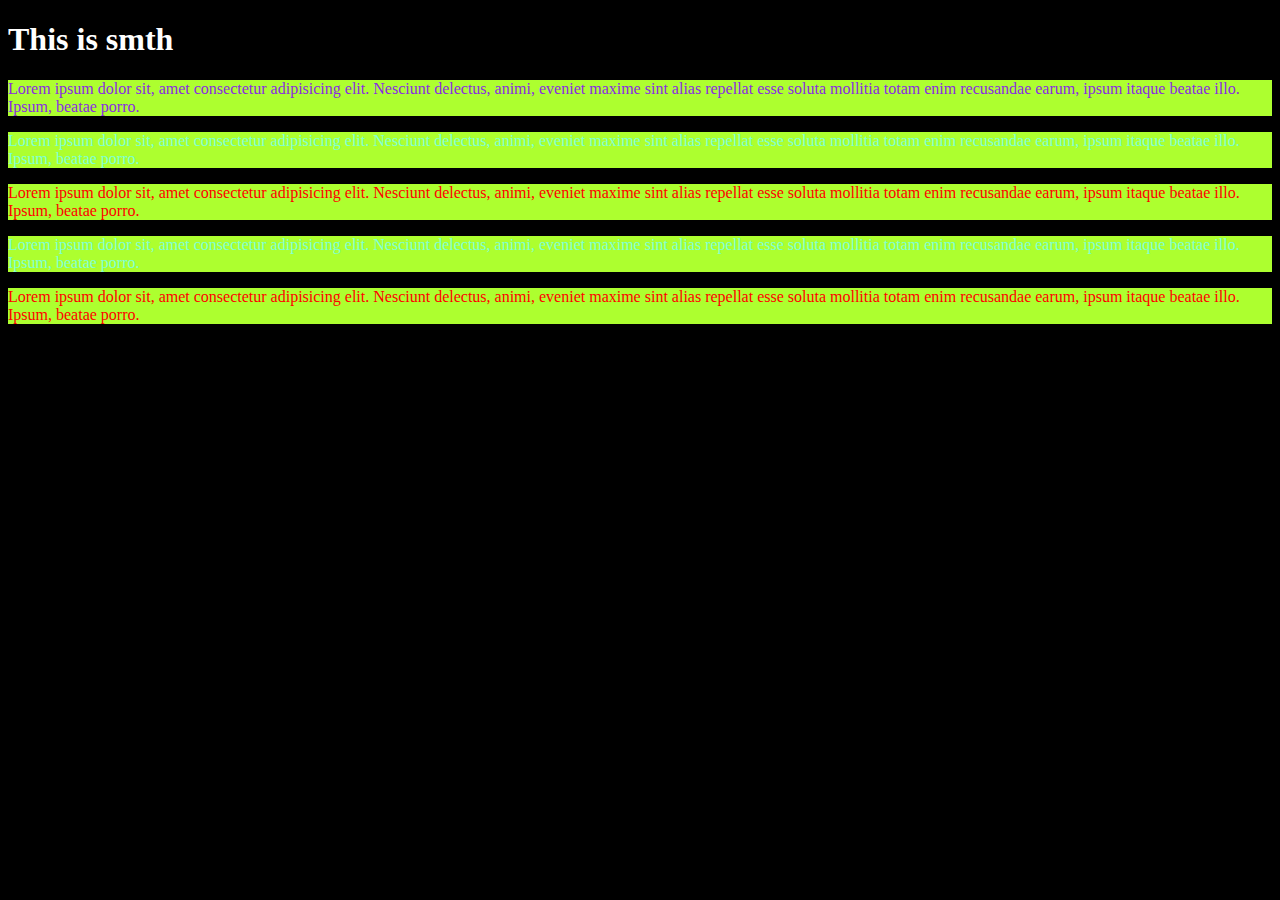
<file: css for yff/index.html>
<!DOCTYPE html>
<html lang="en">
<head>
    <meta charset="UTF-8">
    <meta name="viewport" content="width=device-width, initial-scale=1.0">
    <title>Document</title>
    <link rel="stylesheet" href="style.css">
</head>
<body>
    <h1>This is smth</h1>
    <p id="p1" class="odd">Lorem ipsum dolor sit, amet consectetur adipisicing elit. Nesciunt delectus, animi, eveniet maxime sint alias repellat esse soluta mollitia totam enim recusandae earum, ipsum itaque beatae illo. Ipsum, beatae porro.</p>
    <p id="p2"class="even">Lorem ipsum dolor sit, amet consectetur adipisicing elit. Nesciunt delectus, animi, eveniet maxime sint alias repellat esse soluta mollitia totam enim recusandae earum, ipsum itaque beatae illo. Ipsum, beatae porro.</p>
    <p id="p3"class="odd">Lorem ipsum dolor sit, amet consectetur adipisicing elit. Nesciunt delectus, animi, eveniet maxime sint alias repellat esse soluta mollitia totam enim recusandae earum, ipsum itaque beatae illo. Ipsum, beatae porro.</p>
    <p id="p4"class="even">Lorem ipsum dolor sit, amet consectetur adipisicing elit. Nesciunt delectus, animi, eveniet maxime sint alias repellat esse soluta mollitia totam enim recusandae earum, ipsum itaque beatae illo. Ipsum, beatae porro.</p>
    <p id="p5"class="odd">Lorem ipsum dolor sit, amet consectetur adipisicing elit. Nesciunt delectus, animi, eveniet maxime sint alias repellat esse soluta mollitia totam enim recusandae earum, ipsum itaque beatae illo. Ipsum, beatae porro.</p>


</body>
</html>
</file>
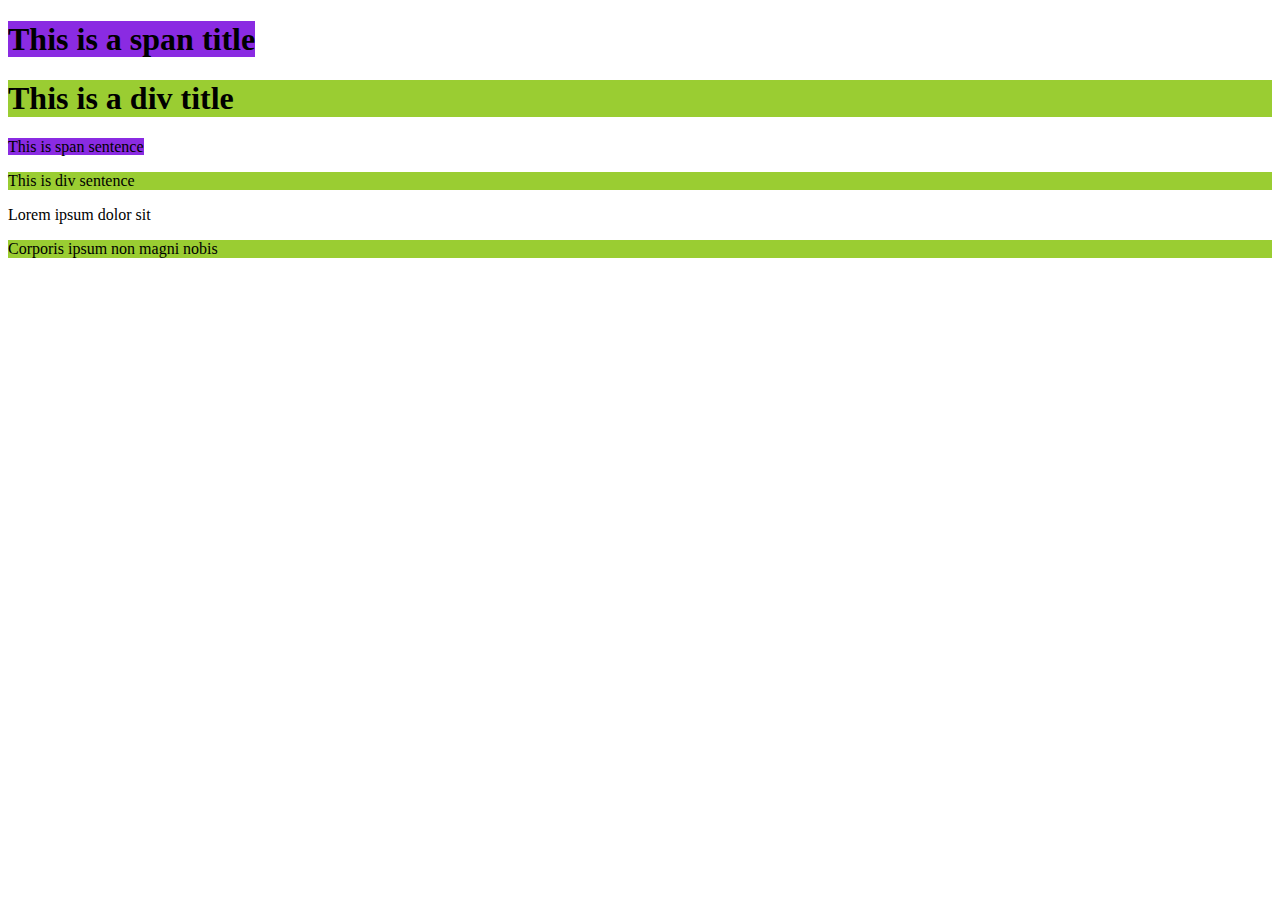
<file: yff3/divspan.html>
<!DOCTYPE html>
<html lang="en">
<head>
    <meta charset="UTF-8">
    <meta name="viewport" content="width=device-width, initial-scale=1.0">
    <title>Document</title>
</head>
<body>
    <h1><span style="background-color:blueviolet">This is a span title</span></h1>
    <!-- Dette er en overskrift som inneholder en <span> med blåfiolett bakgrunn. 
         <span> er en inline-container som brukes til å style spesifikke deler av teksten. -->
         
    <h1><div style="background-color:yellowgreen">This is a div title</div></h1>
    <!-- Dette er en overskrift som inneholder en <div> med gulgrønn bakgrunn.
         <div> er en blokk-container, så det bryter linjen automatisk, noe som ikke er vanlig praksis for bruk i overskrifter. -->
         
    <p><span style="background-color:blueviolet">This is span sentence</span> </p>
    <!-- Dette er et avsnitt som inneholder en <span> med blåfiolett bakgrunn.
         <span> er en inline-container og påvirker bare den delen av teksten der den er plassert. -->
         
    <p><div style="background-color:yellowgreen">This is div sentence</div> </p>
    <!-- Dette er et avsnitt som inneholder en <div> med gulgrønn bakgrunn.
         Å bruke <div> inne i et avsnitt er ikke anbefalt fordi <div> er en blokk-container og bryter linjen. -->
         
    <p>Lorem ipsum dolor sit<div style="background-color:yellowgreen"> Corporis ipsum non magni nobis</div></p>
    <!-- Dette er et avsnitt som inneholder både tekst og en <div>. 
         <div> bryter linjen fordi det er en blokk-container, så oppførselen kan se uventet ut. -->
</body>
</html>

<!--
<div> er en blokk-container som naturlig tar opp hele bredden tilgjengelig og bryter linjen automatisk.
<span> er en inline-container som brukes til å style eller markere spesifikke deler av teksten uten å bryte linjen.
-->

</html>
</file>
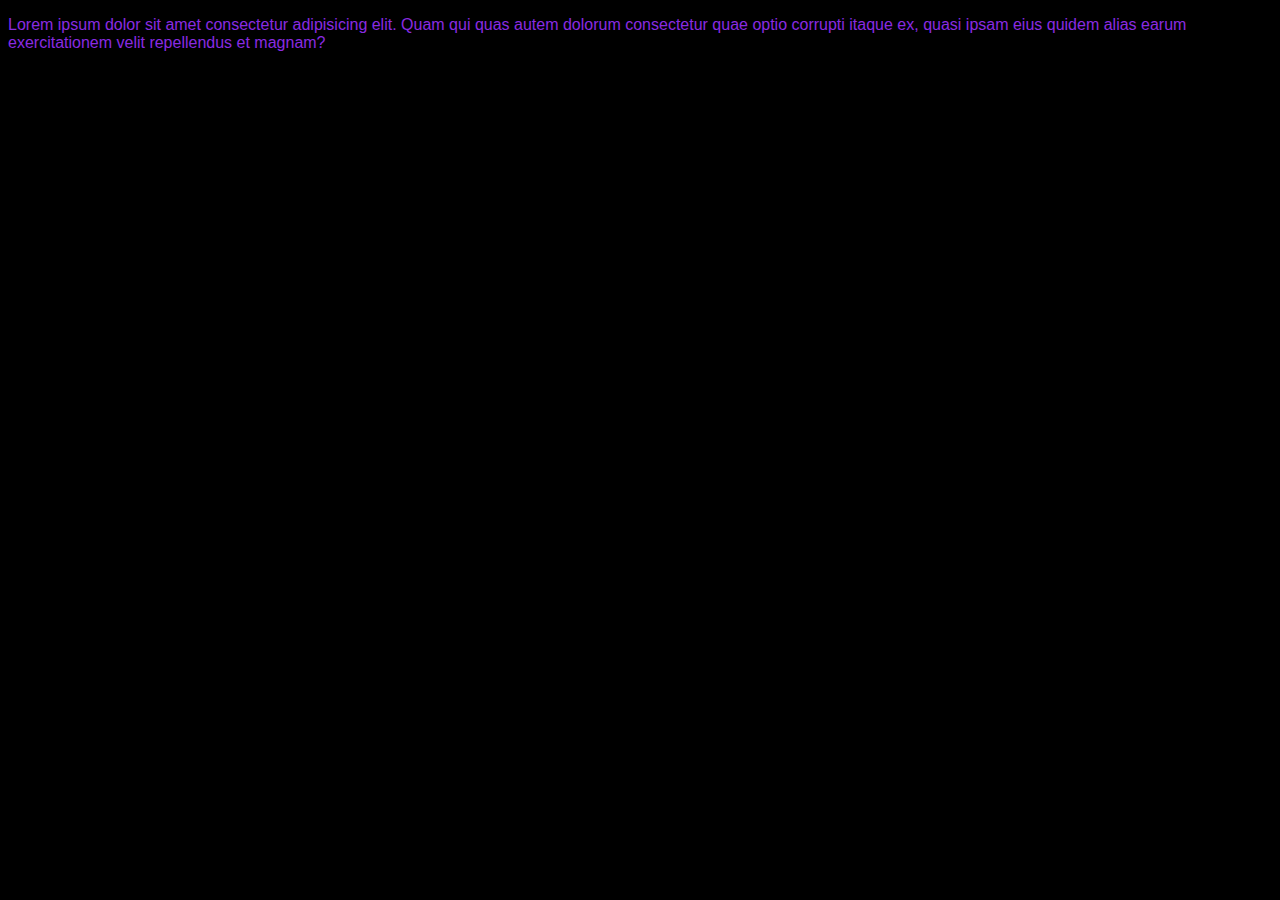
<file: yff3/external2.html>
<!DOCTYPE html>
<html lang="en">
<head>
    <meta charset="UTF-8">
    <meta name="viewport" content="width=device-width, initial-scale=1.0">
    <title>Document</title>
    <link rel="stylesheet" href="external.css">
    <!-- Flere HTML-filer kan bruke den samme CSS-filen ved å inkludere den i hver fil på denne måten -->
</head>
<body>
    <p id="p5"class="odd">Lorem ipsum dolor sit amet consectetur adipisicing elit. Quam qui quas autem dolorum consectetur quae optio corrupti itaque ex, quasi ipsam eius quidem alias earum exercitationem velit repellendus et magnam?</p>
</body>
</html>
</file>
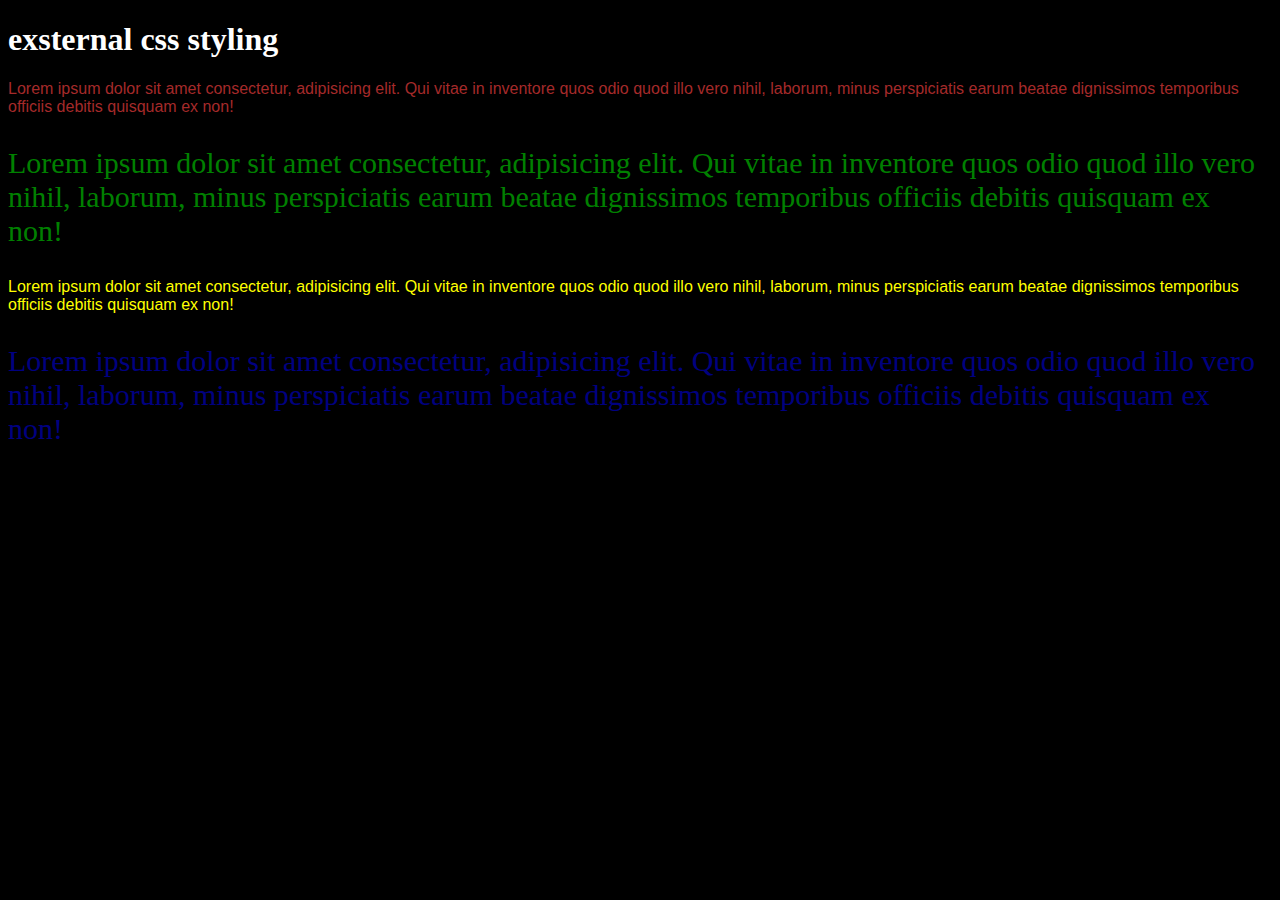
<file: yff3/extrnalcss.html>
<!DOCTYPE html>
<html lang="en">
<head>
    <meta charset="UTF-8">
    <meta name="viewport" content="width=device-width, initial-scale=1.0">
    <title>Document</title>
    <link rel="stylesheet" href="external.css">
    <!-- Kobler til en ekstern CSS-fil -->
</head>
<body>
    <h1>exsternal css styling</h1>
      <!-- Avsnitt med ID og klasse for styling -->
    <p id="p1" class="odd">Lorem ipsum dolor sit amet consectetur, adipisicing elit. Qui vitae in inventore quos odio quod illo vero nihil, laborum, minus perspiciatis earum beatae dignissimos temporibus officiis debitis quisquam ex non!</p>
    <p id="p2" class="even">Lorem ipsum dolor sit amet consectetur, adipisicing elit. Qui vitae in inventore quos odio quod illo vero nihil, laborum, minus perspiciatis earum beatae dignissimos temporibus officiis debitis quisquam ex non!</p>
    <p id="p3" class="odd">Lorem ipsum dolor sit amet consectetur, adipisicing elit. Qui vitae in inventore quos odio quod illo vero nihil, laborum, minus perspiciatis earum beatae dignissimos temporibus officiis debitis quisquam ex non!</p>
    <p id="p4" class="even">Lorem ipsum dolor sit amet consectetur, adipisicing elit. Qui vitae in inventore quos odio quod illo vero nihil, laborum, minus perspiciatis earum beatae dignissimos temporibus officiis debitis quisquam ex non!</p>
 
</body>
</html>
</file>
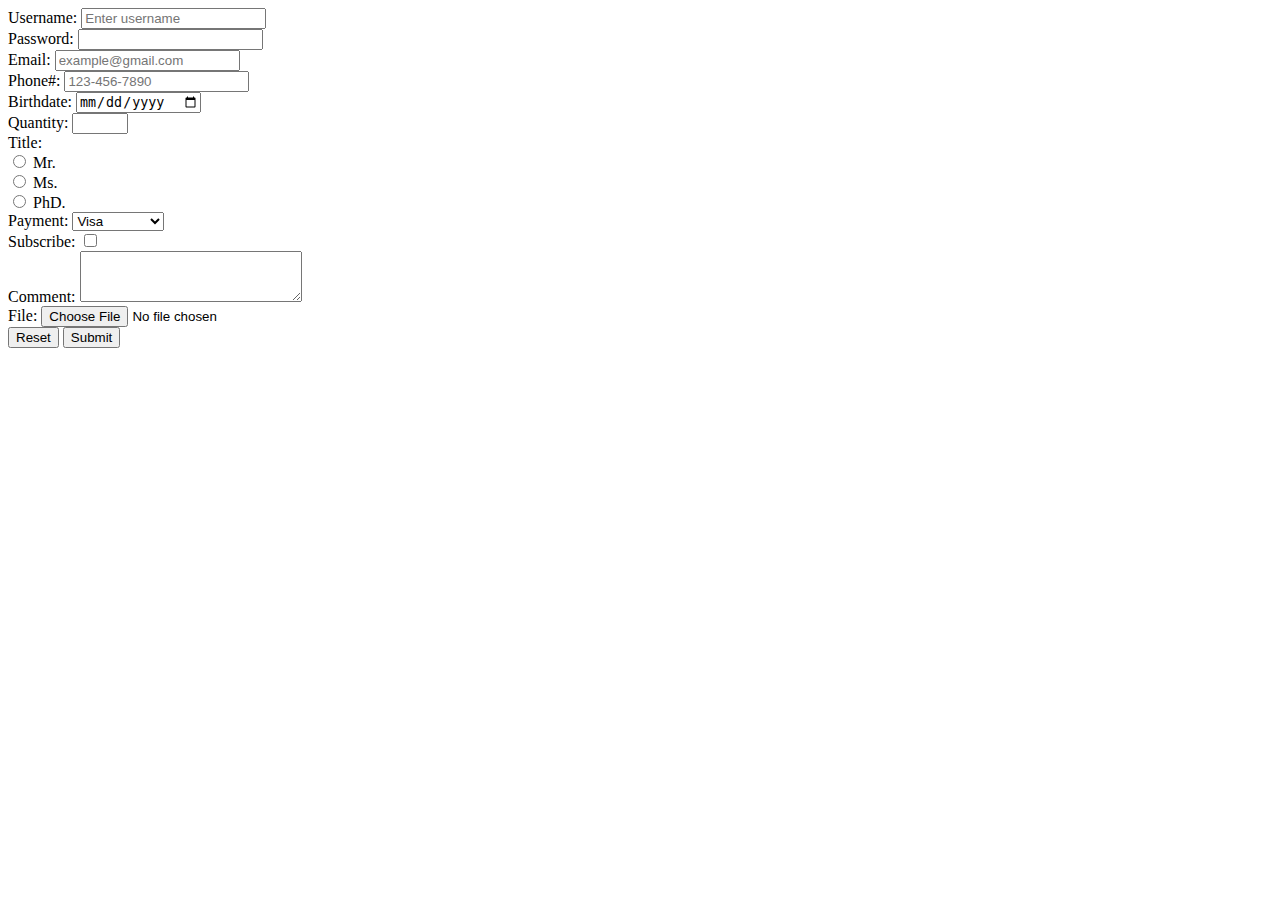
<file: yff3/forms.html>
<!DOCTYPE html>
<html lang="en">
<head>
    <meta charset="UTF-8">
    <meta name="viewport" content="width=device-width, initial-scale=1.0">
    <title>Form Example</title>
</head>
<body>
    <form action="index.php" method="POST" enctype="multipart/form-data">
        <!-- Brukernavn med lengdebegrensninger -->
        <label for="username">Username:</label>
        <input 
            type="text" 
            id="username" 
            name="username"
            placeholder="Enter username" 
            minlength="6" 
            maxlength="12" 
            required>
        <br>

        <!-- Passordfelt -->
        <label for="password">Password:</label>
        <input 
            type="password" 
            id="password" 
            name="password" 
            required>
        <br>

        <!-- E-postadresse -->
        <label for="email">Email:</label>
        <input 
            type="email" 
            id="email" 
            name="email"
            placeholder="example@gmail.com" 
            required>
        <br>

        <!-- Telefonnummer med mønster -->
        <label for="phone">Phone#:</label>
        <input 
            type="tel" 
            id="phone" 
            name="phone"
            placeholder="123-456-7890" 
            pattern="[0-9]{3}-[0-9]{3}-[0-9]{4}" 
            required>
        <br>

        <!-- Fødselsdato -->
        <label for="bday">Birthdate:</label>
        <input 
            type="date" 
            id="bday" 
            name="bday" 
            required>
        <br>

        <!-- Kvantitet -->
        <label for="quantity">Quantity:</label>
        <input 
            type="number" 
            id="quantity" 
            name="quantity" 
            min="0" 
            max="99">
        <br>

        <!-- Tittelvalg -->
        <label for="title">Title:</label><br>
        <input 
            type="radio" 
            id="Mr." 
            value="Mr." 
            name="title">
        <label for="Mr.">Mr.</label><br>
        <input 
            type="radio" 
            id="Ms." 
            value="Ms." 
            name="title">
        <label for="Ms.">Ms.</label><br>
        <input 
            type="radio" 
            id="PhD." 
            value="PhD." 
            name="title">
        <label for="PhD.">PhD.</label><br>

        <!-- Betalingsmåte -->
        <label for="payment">Payment:</label>
        <select id="payment" name="payment" required>
            <option value="visa">Visa</option>
            <option value="mastercard">MasterCard</option>
            <option value="paypal">PayPal</option>
        </select>
        <br>

        <!-- Abonneringsboks -->
        <label for="Subscribe">Subscribe:</label>
        <input 
            type="checkbox" 
            id="Subscribe" 
            name="subscribe">
        <br>

        <!-- Kommentar -->
        <label for="comment">Comment:</label>
        <textarea 
            id="comment" 
            name="comment" 
            rows="3" 
            cols="25">
        </textarea>
        <br>

        <!-- Filopplasting -->
        <label for="file">File:</label>
        <input 
            type="file" 
            id="file" 
            name="file" 
            accept="image/png, image/jpeg">
        <br>

        <!-- Tilbakestillings- og sendeknapper -->
        <input type="reset" value="Reset">
        <input type="submit" value="Submit">
    </form>
</body>
</html>
</file>
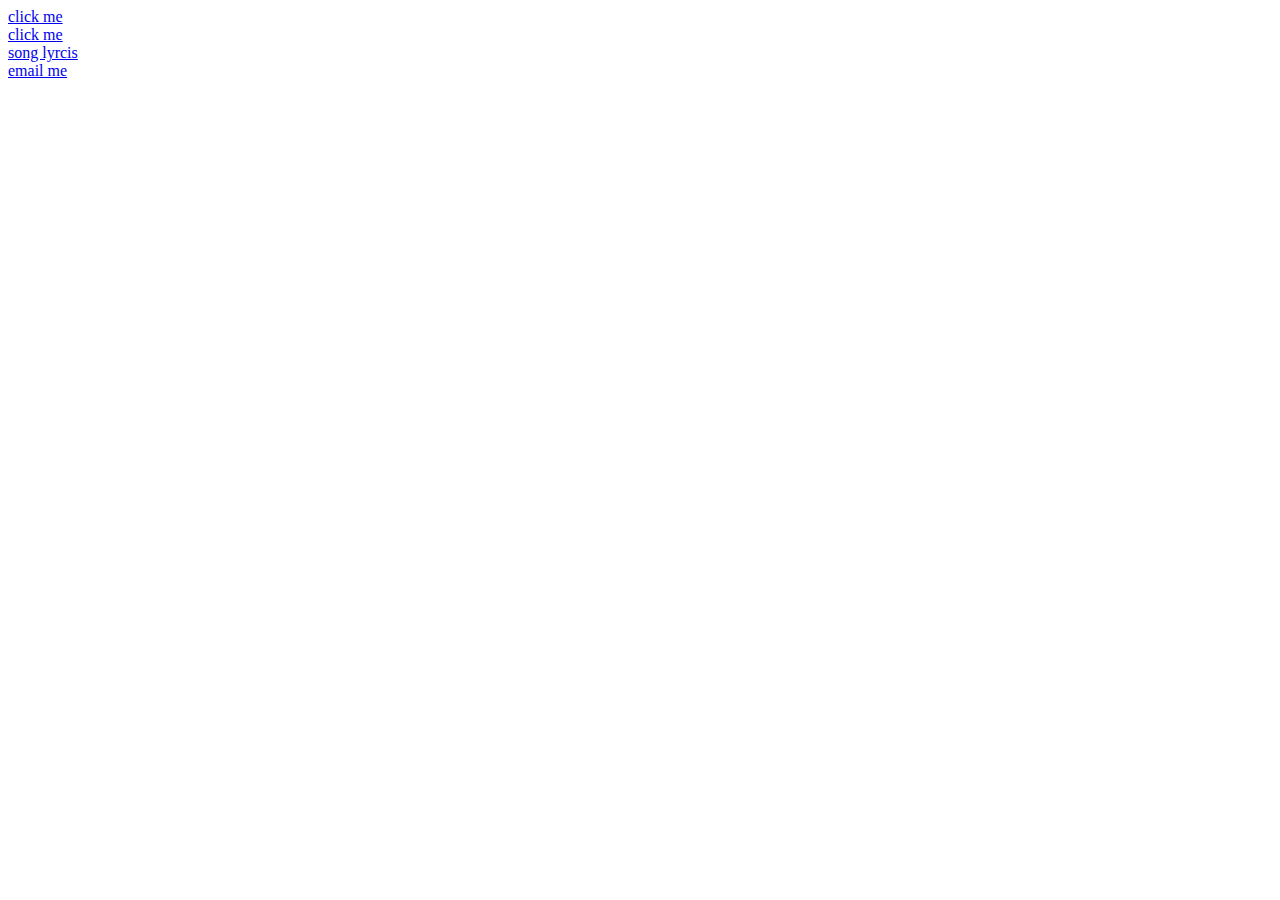
<file: yff3/hyperlink.html>
<!DOCTYPE html>
<html>
    <head>

    </head>
    <body>
         <!-- En lenke til en YouTube-video. -->
        <a href="https://www.youtube.com/watch?v=N5LRfLju1Ok">
            click me
        </a>
        <br>
        <!-- En lenke til samme YouTube-video, men åpner i en ny fane og har en tittel som angir at det er en morsom video. -->
        <a href="https://www.youtube.com/watch?v=N5LRfLju1Ok"
        target="_blank"
        tittle="goes to funny video">
            click me
            <!-- En lenke til en lokal fil kalt "lyrics.html" som sannsynligvis inneholder sangtekster. -->
        </a>
        <br>
        <a href="lyrics.html">
            song lyrcis
        </a>
        <br>
         <!-- En lenke for å sende en e-post, men det er en skrivefeil i e-postadressen som sannsynligvis skal være: "mailto:svetamo7292@icloud.com". -->
        <a href="mailto: svetamo7292.icloud.com">
            email me
        </a>
    </body>
</html>
</file>
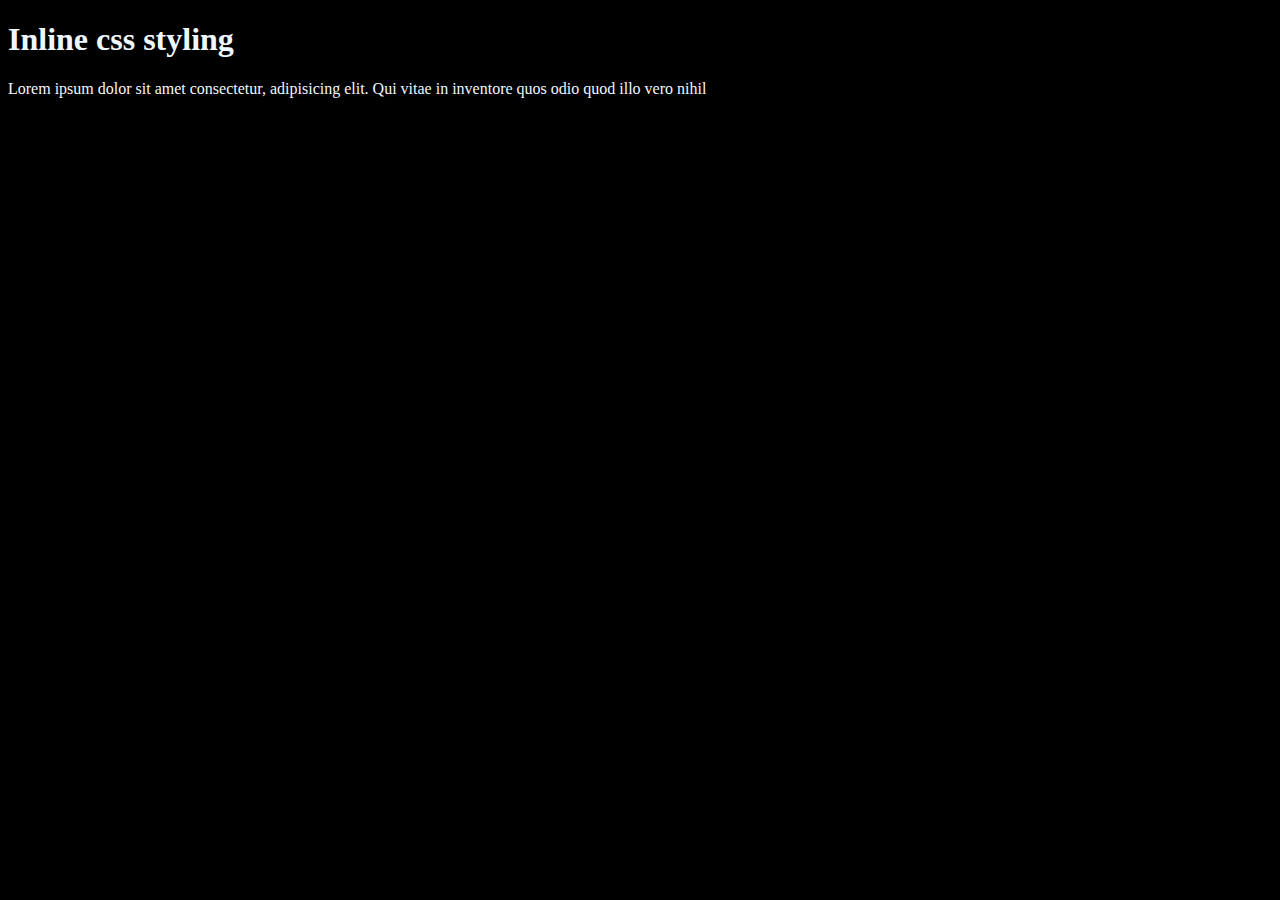
<file: yff3/inlinecss.html>
<!DOCTYPE html>
<html lang="en">
<head>
    <meta charset="UTF-8">
    <meta name="viewport" content="width=device-width, initial-scale=1.0">
    <title>Document</title>
</head>
<body style="background-color:black">
    <!--Her er bakgrunnsfargen satt til svart ved hjelp av inline CSS. -->
    <h1 style="color:aliceblue">Inline css styling</h1>
    <!--  Teksten er stylet med inline CSS der fargen er satt til "aliceblue" -->
    <p style="color:aliceblue">Lorem ipsum dolor sit amet consectetur, adipisicing elit. Qui vitae in inventore quos odio quod illo vero nihil</p>
    <!-- Her brukes inline CSS for å sette tekstfargen til "aliceblue",slik at teksten er synlig mot den svarte bakgrunnen. -->
</body>
</html>
</file>
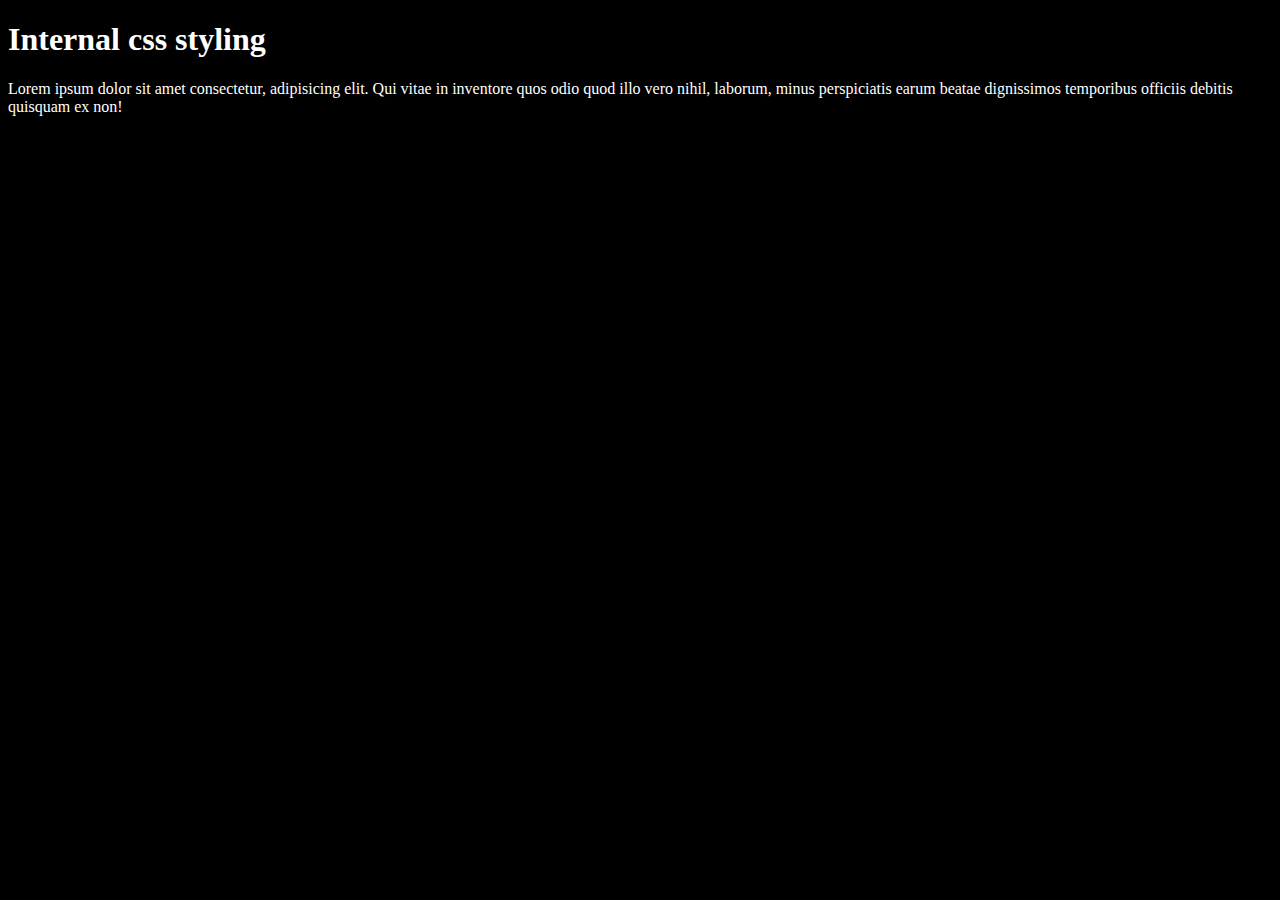
<file: yff3/internalcss.html>
<!DOCTYPE html>
<html lang="en">
<head>
    <meta charset="UTF-8">
    <meta name="viewport" content="width=device-width, initial-scale=1.0">
    <title>Document</title>
    <style>
        body{
            background-color:black;
            /* Setter bakgrunnsfargen på nettsiden til svart. */
        }
        h1{
            color:white;
            /* Setter tekstfargen på overskriften til hvit. */
        }
        p{
           color:white; 
           /* Setter tekstfargen på avsnittene til hvit. */
        }
    </style><!-- Definerer interne CSS-stiler for HTML-elementene. -->
</head>
    <body>
        <h1>Internal css styling</h1>
        <p>Lorem ipsum dolor sit amet consectetur, adipisicing elit. Qui vitae in inventore quos odio quod illo vero nihil, laborum, minus perspiciatis earum beatae dignissimos temporibus officiis debitis quisquam ex non!</p>
    </body>
</html>
</file>
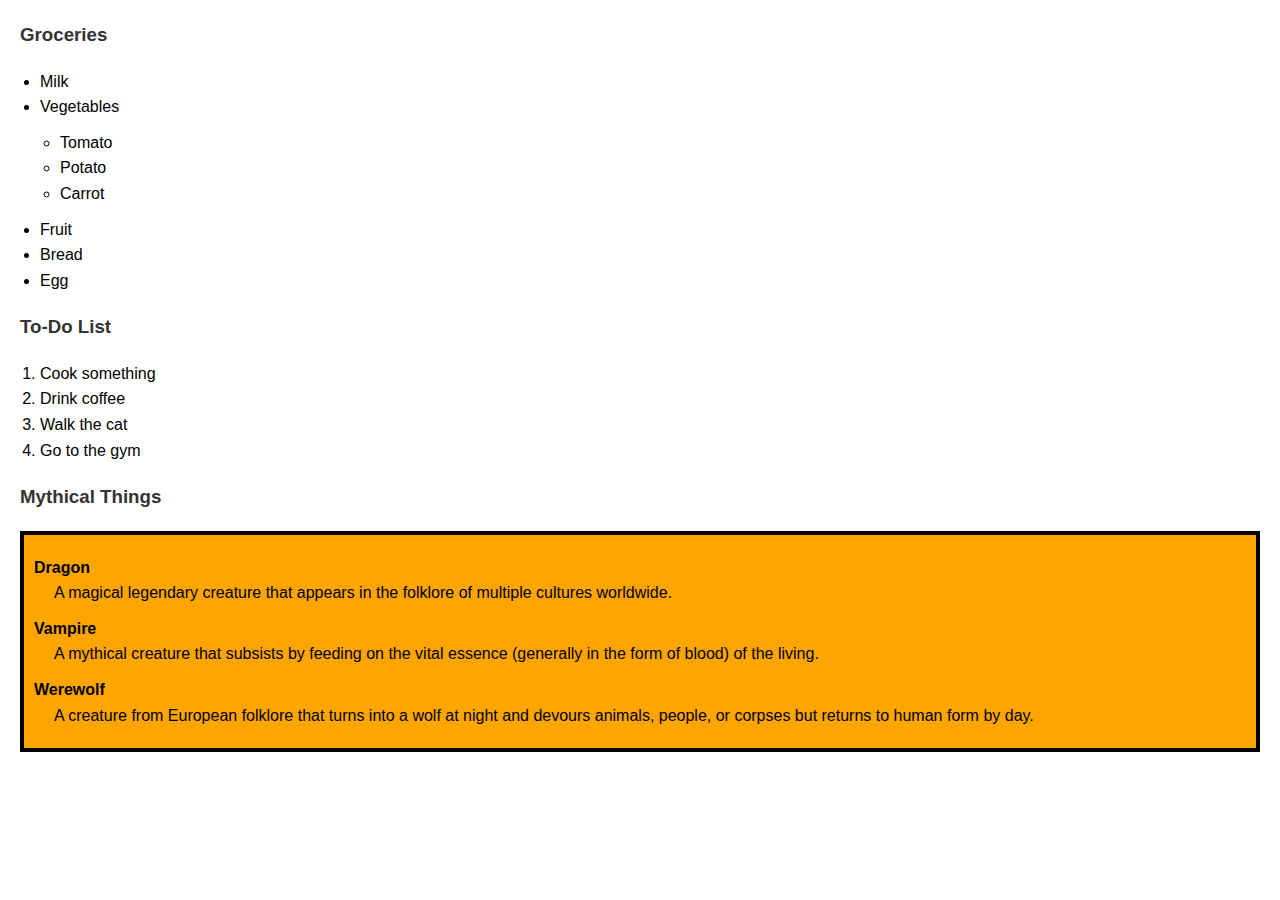
<file: yff3/list.html>
<!DOCTYPE html>
<html lang="en">
<head>
    <meta charset="UTF-8">
    <meta name="viewport" content="width=device-width, initial-scale=1.0">
    <title>Lists Example</title>
    <link rel="stylesheet" href="list.css"> <!-- Link to external CSS file -->
</head>
<body>
    <!-- Unordered List -->
    <h3>Groceries</h3>
    <ul>
        <li>Milk</li>
        <li>Vegetables
            <ul>
                <li>Tomato</li>
                <li>Potato</li>
                <li>Carrot</li>
            </ul>
        </li>
        <li>Fruit</li>
        <li>Bread</li>
        <li>Egg</li>
    </ul>

    <!-- Ordered List -->
    <h3>To-Do List</h3>
    <ol>
        <li>Cook something</li>
        <li>Drink coffee</li>
        <li>Walk the cat</li>
        <li>Go to the gym</li>
    </ol>

    <!-- Description List -->
    <h3>Mythical Things</h3>
    <dl>
        <dt>Dragon</dt>
        <dd>A magical legendary creature that appears in the folklore of multiple cultures worldwide.</dd>
        <dt>Vampire</dt>
        <dd>A mythical creature that subsists by feeding on the vital essence (generally in the form of blood) of the living.</dd>
        <dt>Werewolf</dt>
        <dd>A creature from European folklore that turns into a wolf at night and devours animals, people, or corpses but returns to human form by day.</dd>
    </dl>
</body>
</html>
</file>
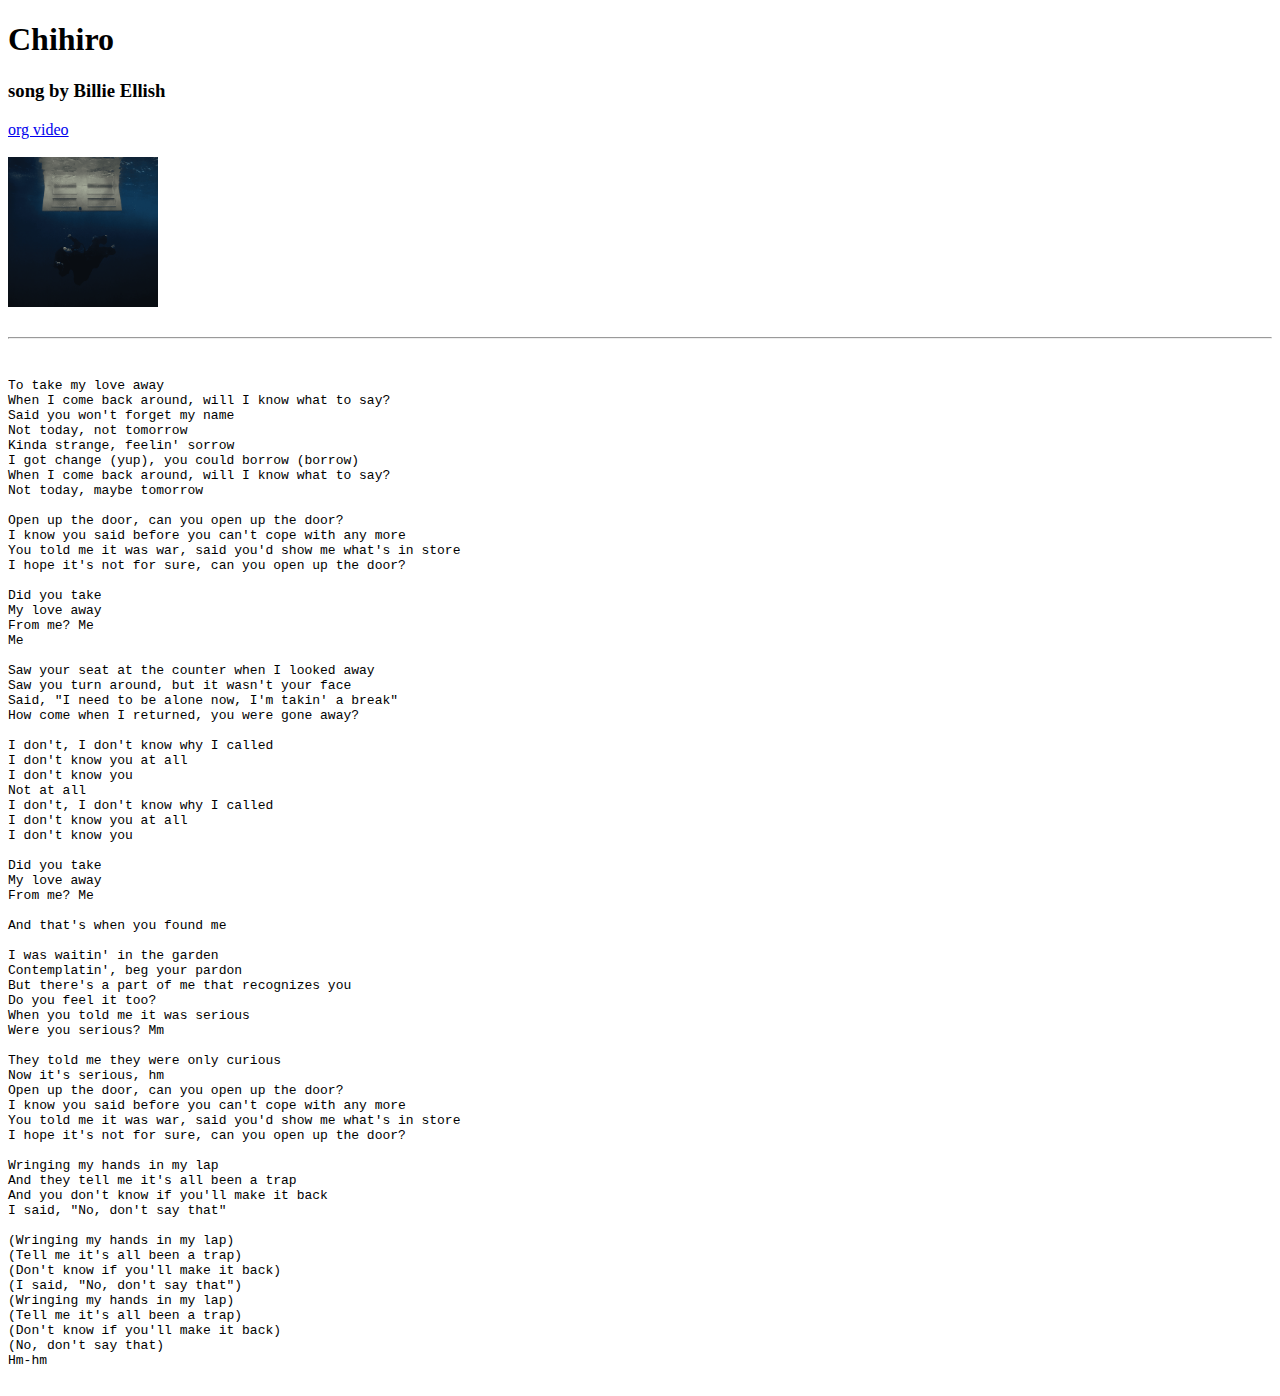
<file: yff3/lyrics.html>
<!DOCTYPE html>
<html>
    <head>
<title>
    my fav lyrcis
</title>
    </head>
    <body>
        
            
          <h1>Chihiro</h1>
          <h3> song by Billie Ellish</h3>  
          <!-- Lenke til den originale videoen -->
          <a href="https://www.youtube.com/watch?v=e_AZJzYe7CU">
            org video
          </a>
          <br>
          <br>
          <!-- Lenke med bilde som åpner i ny fane -->
          <a href="https://www.youtube.com/watch?v=e_AZJzYe7CU"
          target="_blank">
            <img src="images/billie ellish.png"
            height="150"
            alt="cover of album billie ellish ">
          </a>
        
          <br>
          <br>
          <hr><!-- En horisontal linje for separasjon -->
          <br>
          <!-- Tekstformatert sangtekst -->
          <pre>To take my love away
When I come back around, will I know what to say?
Said you won't forget my name
Not today, not tomorrow
Kinda strange, feelin' sorrow
I got change (yup), you could borrow (borrow)
When I come back around, will I know what to say?
Not today, maybe tomorrow

Open up the door, can you open up the door?
I know you said before you can't cope with any more
You told me it was war, said you'd show me what's in store
I hope it's not for sure, can you open up the door?

Did you take
My love away
From me? Me
Me

Saw your seat at the counter when I looked away
Saw you turn around, but it wasn't your face
Said, "I need to be alone now, I'm takin' a break"
How come when I returned, you were gone away?

I don't, I don't know why I called
I don't know you at all
I don't know you
Not at all
I don't, I don't know why I called
I don't know you at all
I don't know you

Did you take
My love away
From me? Me

And that's when you found me

I was waitin' in the garden
Contemplatin', beg your pardon
But there's a part of me that recognizes you
Do you feel it too?
When you told me it was serious
Were you serious? Mm

They told me they were only curious
Now it's serious, hm
Open up the door, can you open up the door?
I know you said before you can't cope with any more
You told me it was war, said you'd show me what's in store
I hope it's not for sure, can you open up the door?

Wringing my hands in my lap
And they tell me it's all been a trap
And you don't know if you'll make it back
I said, "No, don't say that"

(Wringing my hands in my lap)
(Tell me it's all been a trap)
(Don't know if you'll make it back)
(I said, "No, don't say that")
(Wringing my hands in my lap)
(Tell me it's all been a trap)
(Don't know if you'll make it back)
(No, don't say that)
Hm-hm
        </pre>
    </body>
</html>
</file>
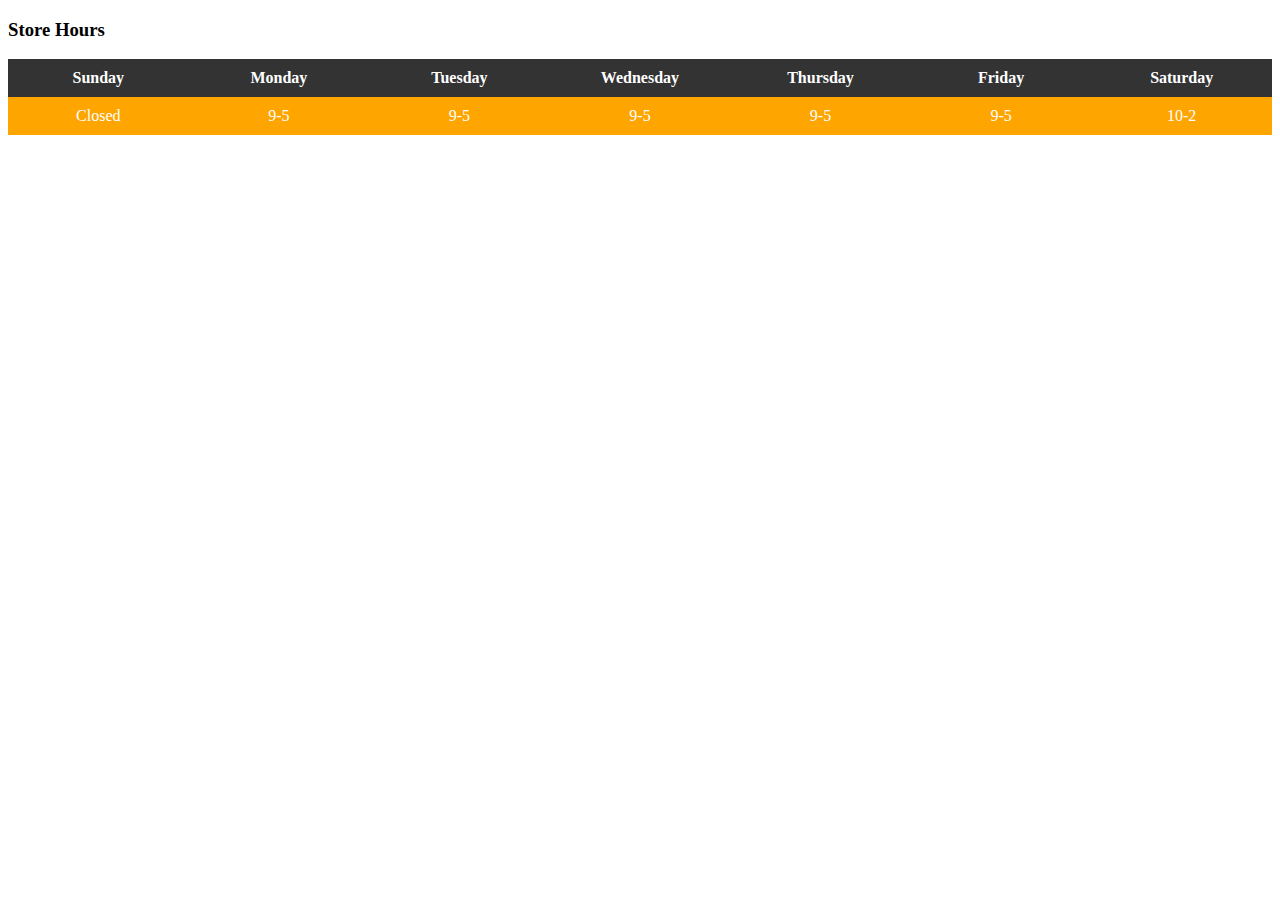
<file: yff3/tables.html>
<!DOCTYPE html>
<html lang="en">
<head>
    <meta charset="UTF-8">
    <meta name="viewport" content="width=device-width, initial-scale=1.0">
    <title>Store Hours</title>
    <!-- Link to external CSS file -->
    <link rel="stylesheet" href="tables.css">
</head>
<body>
    <!-- Store Hours Table -->
    <h3>Store Hours</h3>
    <table>
        <tr>
            <!-- Table Header Row -->
            <th>Sunday</th>
            <th>Monday</th>
            <th>Tuesday</th>
            <th>Wednesday</th>
            <th>Thursday</th>
            <th>Friday</th>
            <th>Saturday</th>
        </tr>
        <tr>
            <!-- Table Data Row for Hours -->
            <td>Closed</td>
            <td>9-5</td>
            <td>9-5</td>
            <td>9-5</td>
            <td>9-5</td>
            <td>9-5</td>
            <td>10-2</td>
        </tr>
    </table>
</body>
</html>
</file>
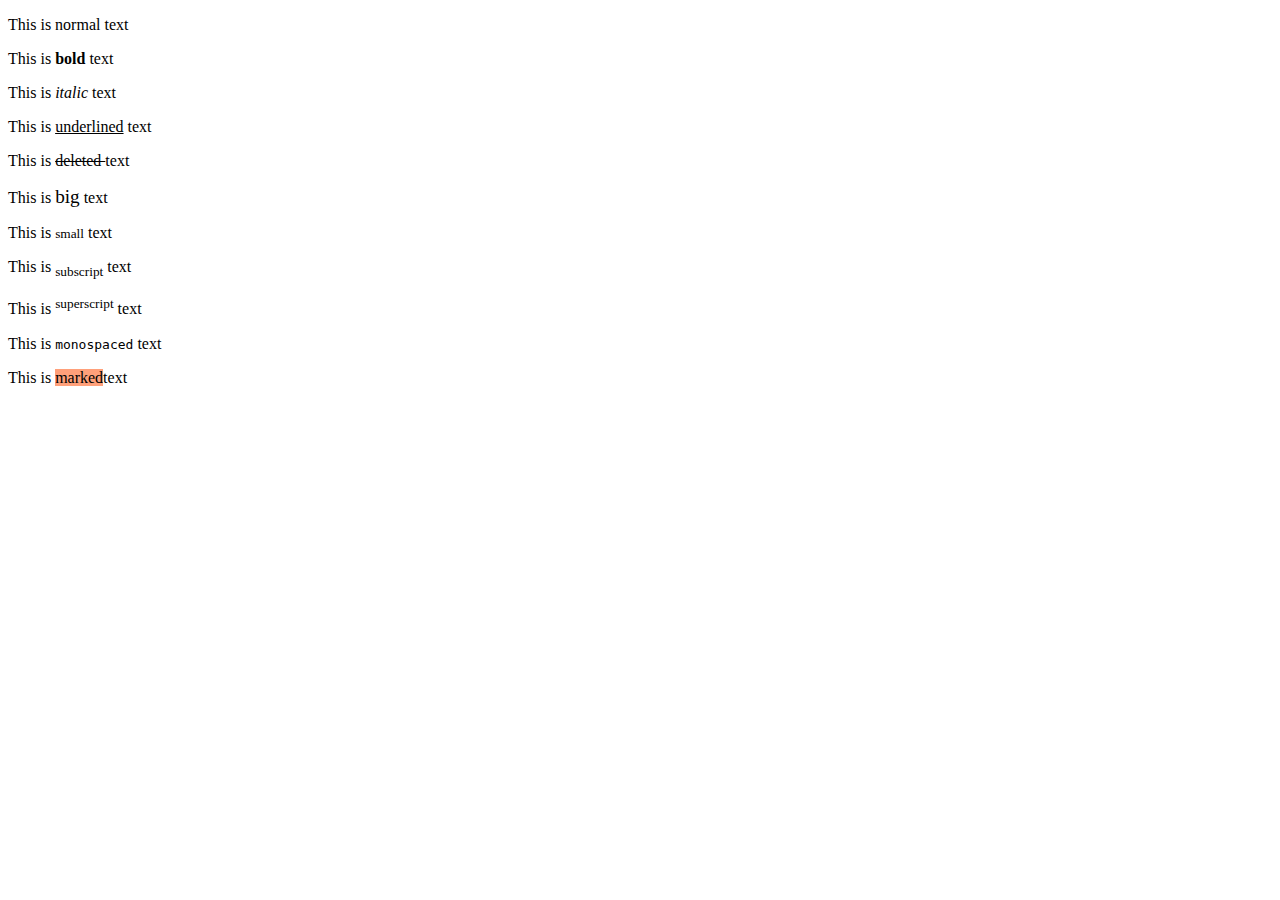
<file: yff3/textdecorationinhtml.html>
<!DOCTYPE html>
<html lang="en">
<head>
    <meta charset="UTF-8">
    <meta name="viewport" content="width=device-width, initial-scale=1.0">
    <title>Document</title>
</head>
<body>
    <p>This is normal text</p><!-- Et avsnitt med vanlig tekst. -->
    <p>This is <b>bold</b> text</p><!-- Tekst med fet (bold) stil. -->
    <p>This is <i>italic</i> text</p> <!-- Tekst med kursiv (italic) stil. -->
    <p>This is <u>underlined</u> text</p> <!-- Tekst med understrekning. -->
    <p>This is <del>deleted </del> text</p> <!-- Tekst som vises som strøket (deleted). -->
    <p>This is <big>big</big> text</p><!-- Tekst med større fontstørrelse enn standard. -->
    <p>This is  <small>small</small> text</p><!-- Tekst med mindre fontstørrelse enn standard. -->
    <p>This is <sub>subscript</sub> text</p><!-- Tekst som er plassert som senket skrift (subscript). -->
    <p>This is <sup>superscript</sup> text</p><!-- Tekst som er plassert som hevet skrift (superscript). -->
    <p>This is <tt>monospaced</tt> text</p><!-- Tekst med monospaced font (teletype-stil). -->
    <p>This is <mark style="background-color:lightsalmon">marked</mark>text</p><!-- Tekst som er markert med bakgrunnsfarge (lys laksefarge). -->
</body>
</html>
</file>
<file: css for yff/style.css>
body{
    background-color: black;
}
h1{
    color:white
}
p{
    background-color:greenyellow; color:white;
}
#p1{
   color:blueviolet;
}
.odd{
    color:red;
}
.even{
    color:aquamarine; 
}
</file>
<file: yff3/external.css>
/* Setter bakgrunnsfargen på siden til svart */body{
    background-color:black;
}
/* Stiler for overskriften, hvit tekstfarge */
h1{
  color:white;  
}
/* Stiler for avsnitt med ID 'p1', brun tekstfarge */
#p1{
    color:brown;
}
/* Stiler for avsnitt med ID 'p2', grønn tekstfarge */
#p2{
    color:green;
}
/* Stiler for avsnitt med ID 'p3', gul tekstfarge */
#p3{
    color:yellow;
}
/* Stiler for avsnitt med ID 'p4', marineblå tekstfarge */
#p4{
    color:navy;
}
/* Stiler for avsnitt med ID 'p5', fiolettblå tekstfarge */
#p5{
    color:blueviolet;
}
/* Stiler for elementer med klassen 'odd', sans-serif font */
.odd{
    font: 1em sans-serif;
}
/* Stiler for elementer med klassen 'even', fontstørrelse 30px */
.even{
    font-size: 30px;
}
</file>
<file: yff3/list.css>
/* General Styles */
body {
    font-family: Arial, sans-serif;
    line-height: 1.6;
    margin: 20px;
}

/* Header Styles */
h3 {
    color: #333;
}

/* Unordered List Styling */
ul, ol {
    margin: 10px 0;
    padding-left: 20px;
}

ul ul {
    padding-left: 20px;
    list-style-type: circle;
}

/* Description List Styling */
dl {
    margin-top: 10px;
    padding: 10px;
    background-color: orange;
    border: 4px solid #000;
}

dt {
    font-weight: bold;
    margin-top: 10px;
}

dd {
    margin-left: 20px;
    margin-bottom: 10px;
}
</file>
<file: yff3/tables.css>
/* General Table Styles */
table {
    width: 100%;
    border-collapse: collapse;
    background-color: black; /* Black background for the table */
}

th, td {
    padding: 10px;
    text-align: center;
    color: white; /* Text color for table data */
}

/* Header Row Styles */
tr:first-child {
    background-color: blue; /* Blue background for header row */
}

/* Data Row Styles */
tr:nth-child(2) {
    background-color: orange; /* Orange background for data row */
}

/* Column Widths */
th, td {
    width: 100px; /* Fixed width for each column */
}

/* Optional: Apply alternating row colors for future rows */
tr:nth-child(odd) {
    background-color: #333; /* Dark background for odd rows */
}
</file>
